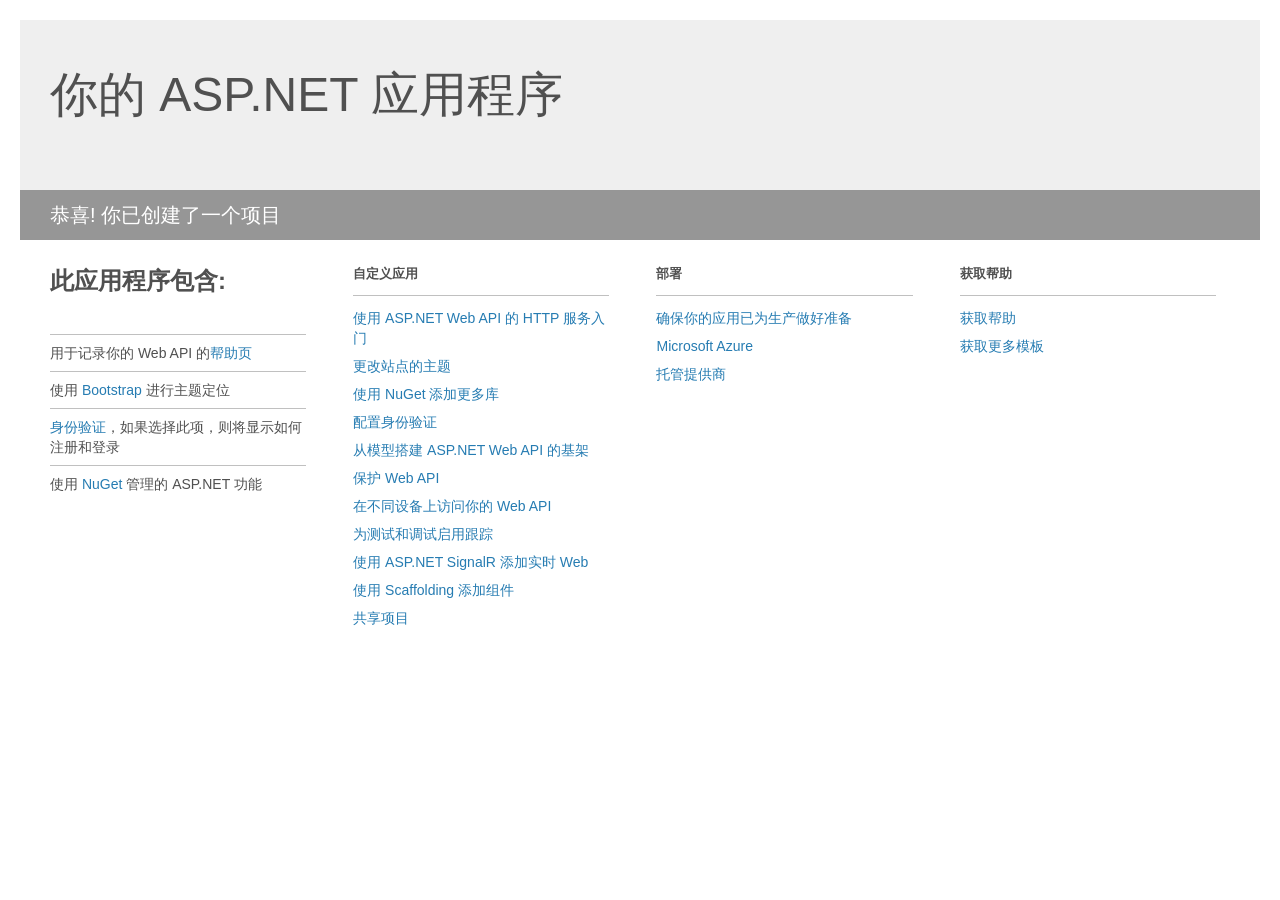
<file: Ebank/Project_Readme.html>
﻿<!DOCTYPE html>
<html lang="en">
<head>
<meta http-equiv="Content-Type" content="text/html; charset=utf-8"/>
    <meta charset="utf-8" />
    <title>你的 ASP.NET 应用程序</title>
    <style>
        body {
            background: #fff;
            color: #505050;
            font: 14px 'Segoe UI', tahoma, arial, helvetica, sans-serif;
            margin: 20px;
            padding: 0;
        }

        #header {
            background: #efefef;
            padding: 0;
        }

        h1 {
            font-size: 48px;
            font-weight: normal;
            margin: 0;
            padding: 0 30px;
            line-height: 150px;
        }

        p {
            font-size: 20px;
            color: #fff;
            background: #969696;
            padding: 0 30px;
            line-height: 50px;
        }

        #main {
            padding: 5px 30px;
        }

        .section {
            width: 21.7%;
            float: left;
            margin: 0 0 0 4%;
        }

            .section h2 {
                font-size: 13px;
                text-transform: uppercase;
                margin: 0;
                border-bottom: 1px solid silver;
                padding-bottom: 12px;
                margin-bottom: 8px;
            }

            .section.first {
                margin-left: 0;
            }

                .section.first h2 {
                    font-size: 24px;
                    text-transform: none;
                    margin-bottom: 25px;
                    border: none;
                }

                .section.first li {
                    border-top: 1px solid silver;
                    padding: 8px 0;
                }

            .section.last {
                margin-right: 0;
            }

        ul {
            list-style: none;
            padding: 0;
            margin: 0;
            line-height: 20px;
        }

        li {
            padding: 4px 0;
        }

        a {
            color: #267cb2;
            text-decoration: none;
        }

            a:hover {
                text-decoration: underline;
            }
    </style>
</head>
<body>

    <div id="header">
        <h1>你的 ASP.NET 应用程序</h1>
        <p>恭喜! 你已创建了一个项目</p>
    </div>

    <div id="main">
        <div class="section first">
            <h2>此应用程序包含:</h2>
            <ul>
                <li>用于记录你的 Web API 的<a href="http://go.microsoft.com/fwlink/?LinkID=615543">帮助页</a></li>
                <li>使用 <a href="http://go.microsoft.com/fwlink/?LinkID=615519">Bootstrap</a> 进行主题定位</li>
                <li><a href="http://go.microsoft.com/fwlink/?LinkID=320957">身份验证</a>，如果选择此项，则将显示如何注册和登录</li>
                <li>使用 <a href="http://go.microsoft.com/fwlink/?LinkID=320958">NuGet</a> 管理的 ASP.NET 功能</li>
            </ul>
        </div>

        <div class="section">
            <h2>自定义应用</h2>
            <ul>
                <li><a href="http://go.microsoft.com/fwlink/?LinkID=320959">使用 ASP.NET Web API 的 HTTP 服务入门</a></li>
                <li><a href="http://go.microsoft.com/fwlink/?LinkID=320960">更改站点的主题</a></li>
                <li><a href="http://go.microsoft.com/fwlink/?LinkID=320961">使用 NuGet 添加更多库</a></li>
                <li><a href="http://go.microsoft.com/fwlink/?LinkID=320962">配置身份验证</a></li>
                <li><a href="http://go.microsoft.com/fwlink/?LinkID=320963">从模型搭建 ASP.NET Web API 的基架</a></li>
                <li><a href="http://go.microsoft.com/fwlink/?LinkID=615545">保护 Web API</a></li>
                <li><a href="http://go.microsoft.com/fwlink/?LinkID=615544">在不同设备上访问你的 Web API</a></li>
                <li><a href="http://go.microsoft.com/fwlink/?LinkID=615546">为测试和调试启用跟踪</a></li>
                <li><a href="http://go.microsoft.com/fwlink/?LinkID=615530">使用 ASP.NET SignalR 添加实时 Web</a></li>
                <li><a href="http://go.microsoft.com/fwlink/?LinkID=615531">使用 Scaffolding 添加组件</a></li>
                <li><a href="http://go.microsoft.com/fwlink/?LinkID=615533">共享项目</a></li>
            </ul>
        </div>

        <div class="section">
            <h2>部署</h2>
            <ul>
                <li><a href="http://go.microsoft.com/fwlink/?LinkID=615534">确保你的应用已为生产做好准备</a></li>
                <li><a href="http://go.microsoft.com/fwlink/?LinkID=615535">Microsoft Azure</a></li>
                <li><a href="http://go.microsoft.com/fwlink/?LinkID=615536">托管提供商</a></li>
            </ul>
        </div>

        <div class="section last">
            <h2>获取帮助</h2>
            <ul>
                <li><a href="http://go.microsoft.com/fwlink/?LinkID=615537">获取帮助</a></li>
                <li><a href="http://go.microsoft.com/fwlink/?LinkID=615538">获取更多模板</a></li>
            </ul>
        </div>
    </div>
</body>
</html>
</file>
